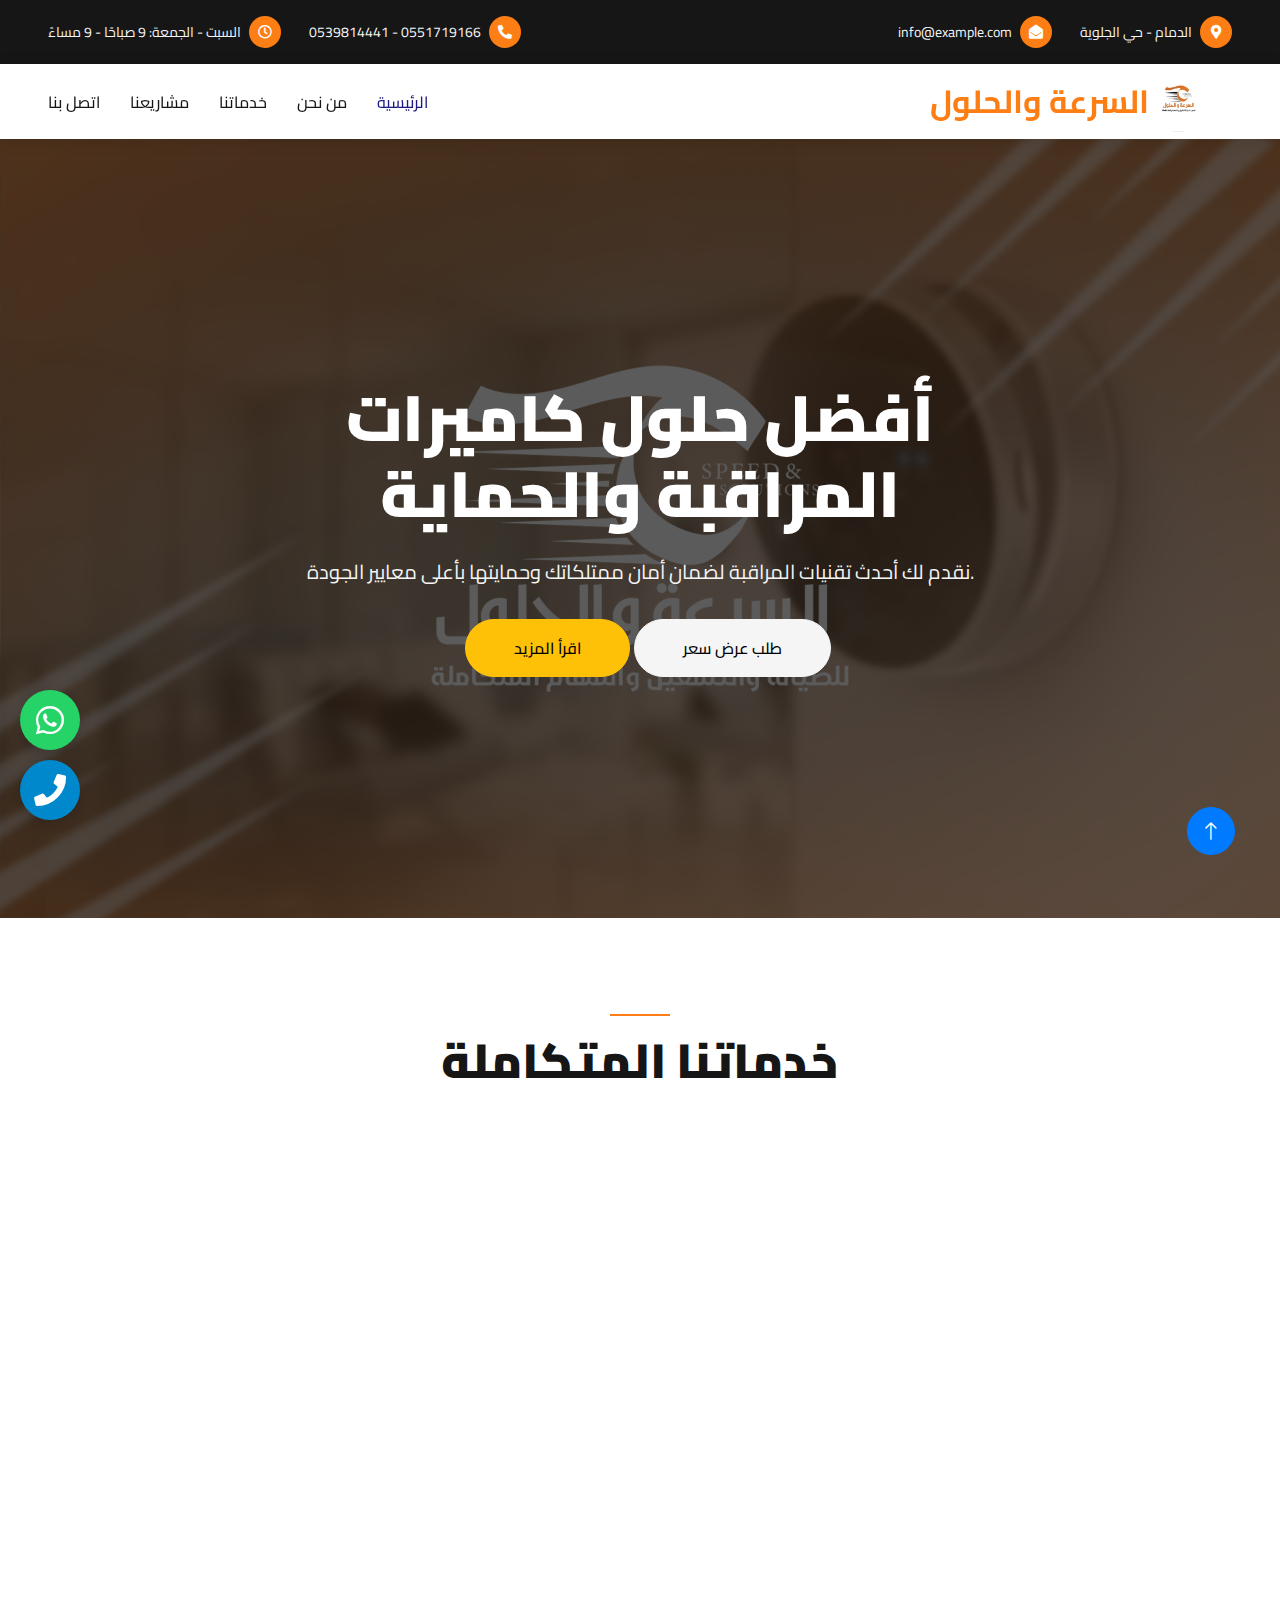
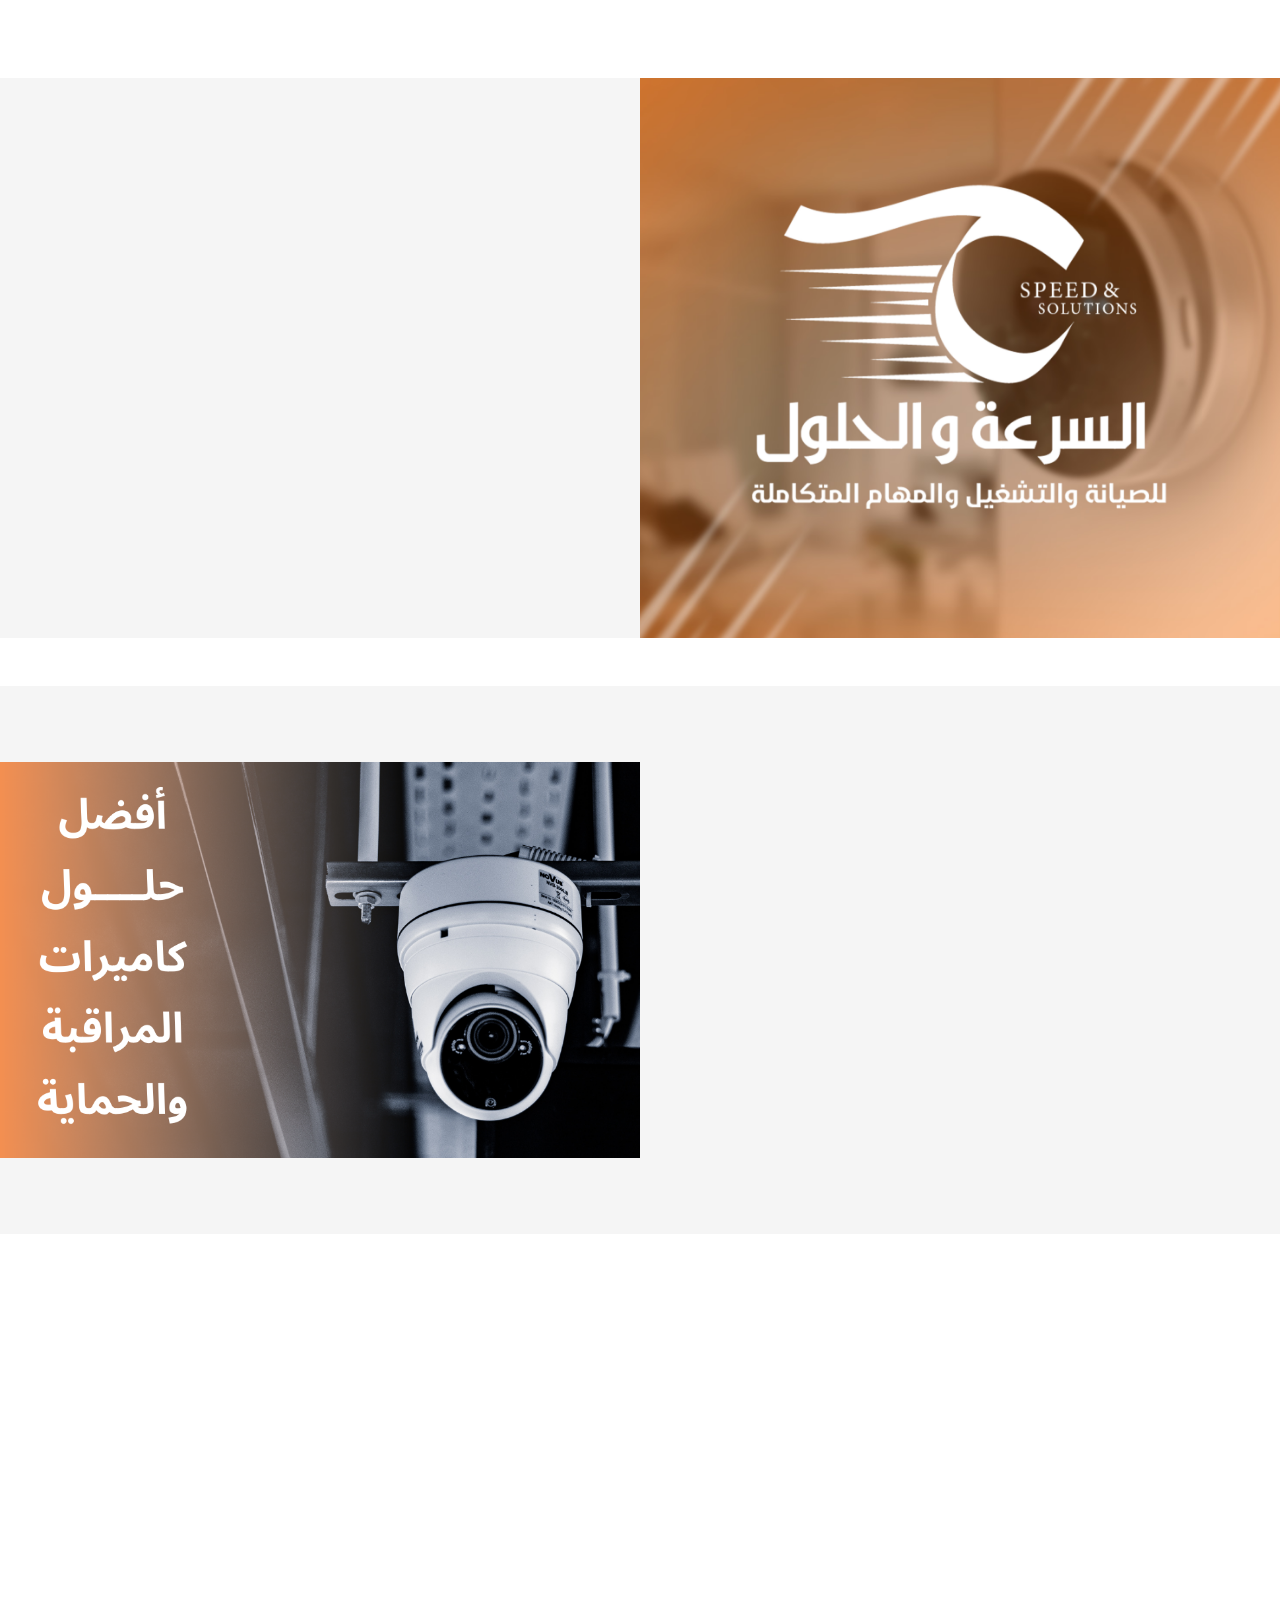
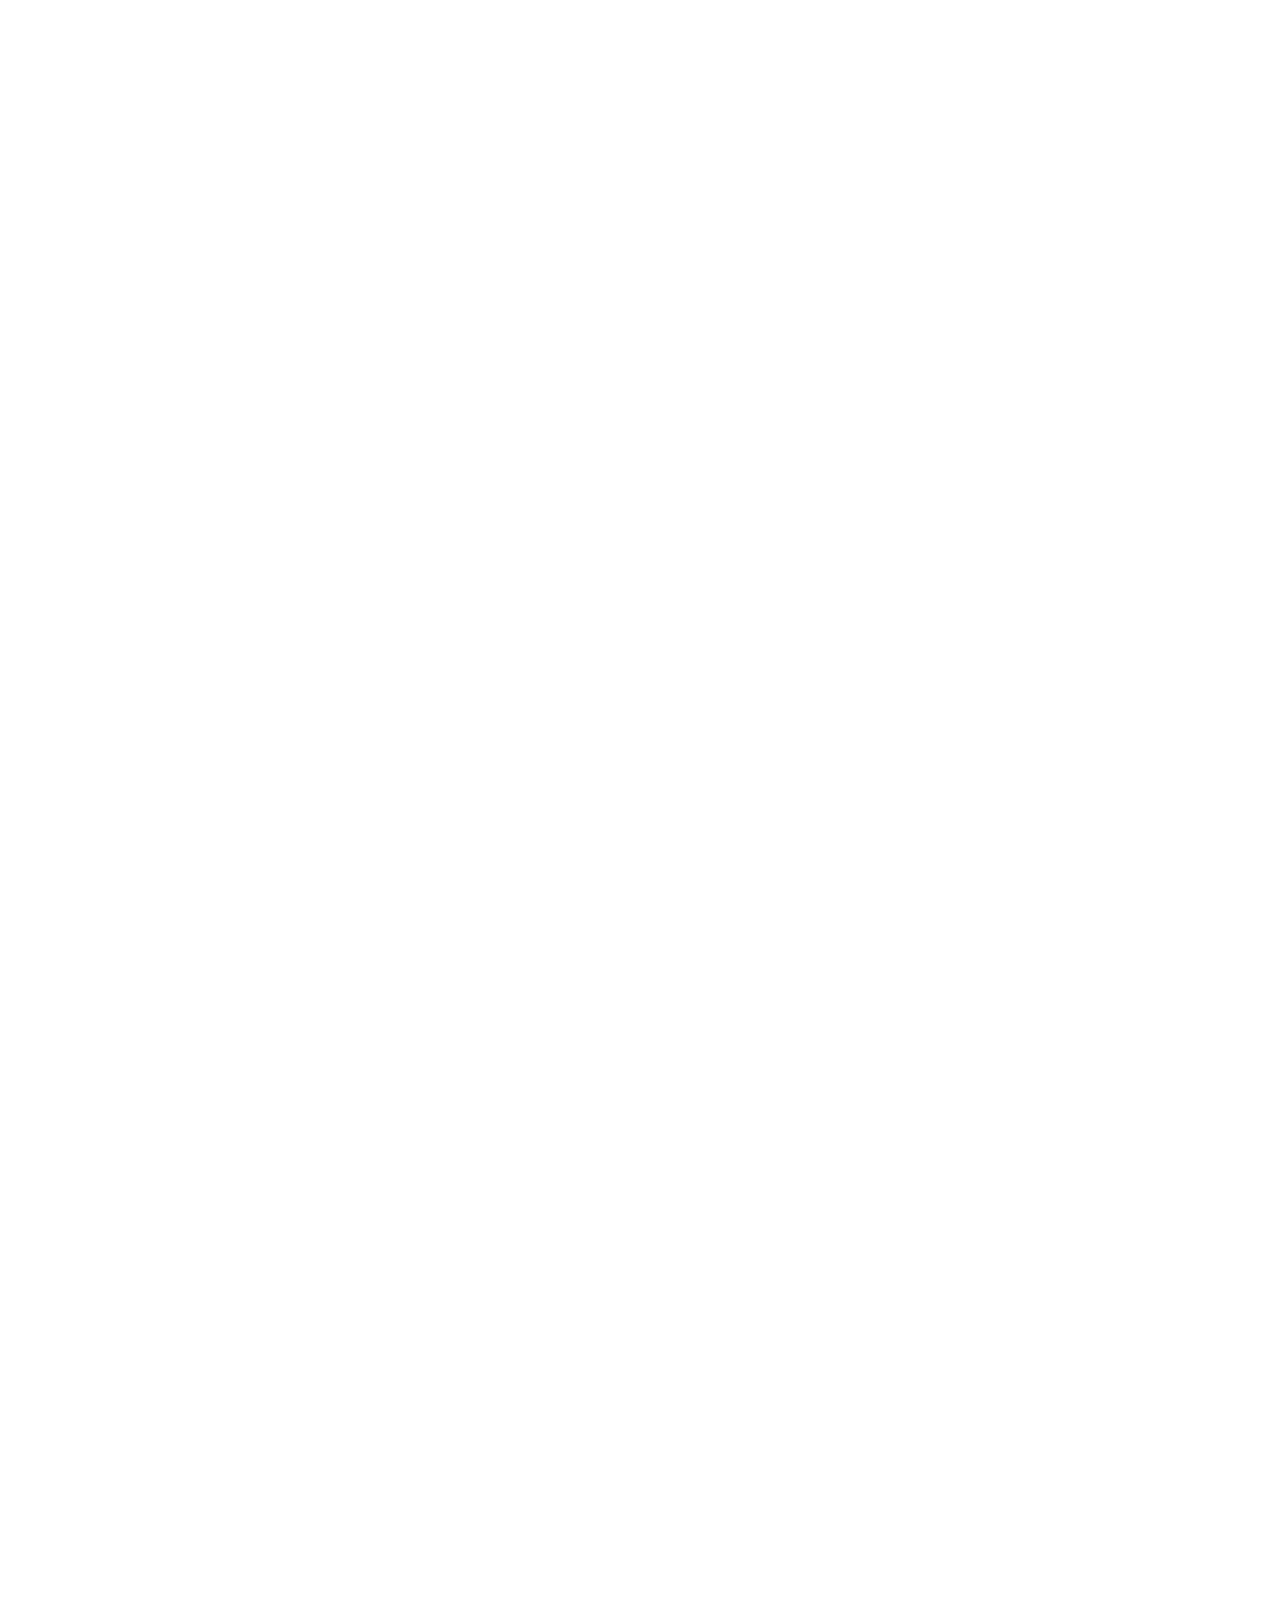
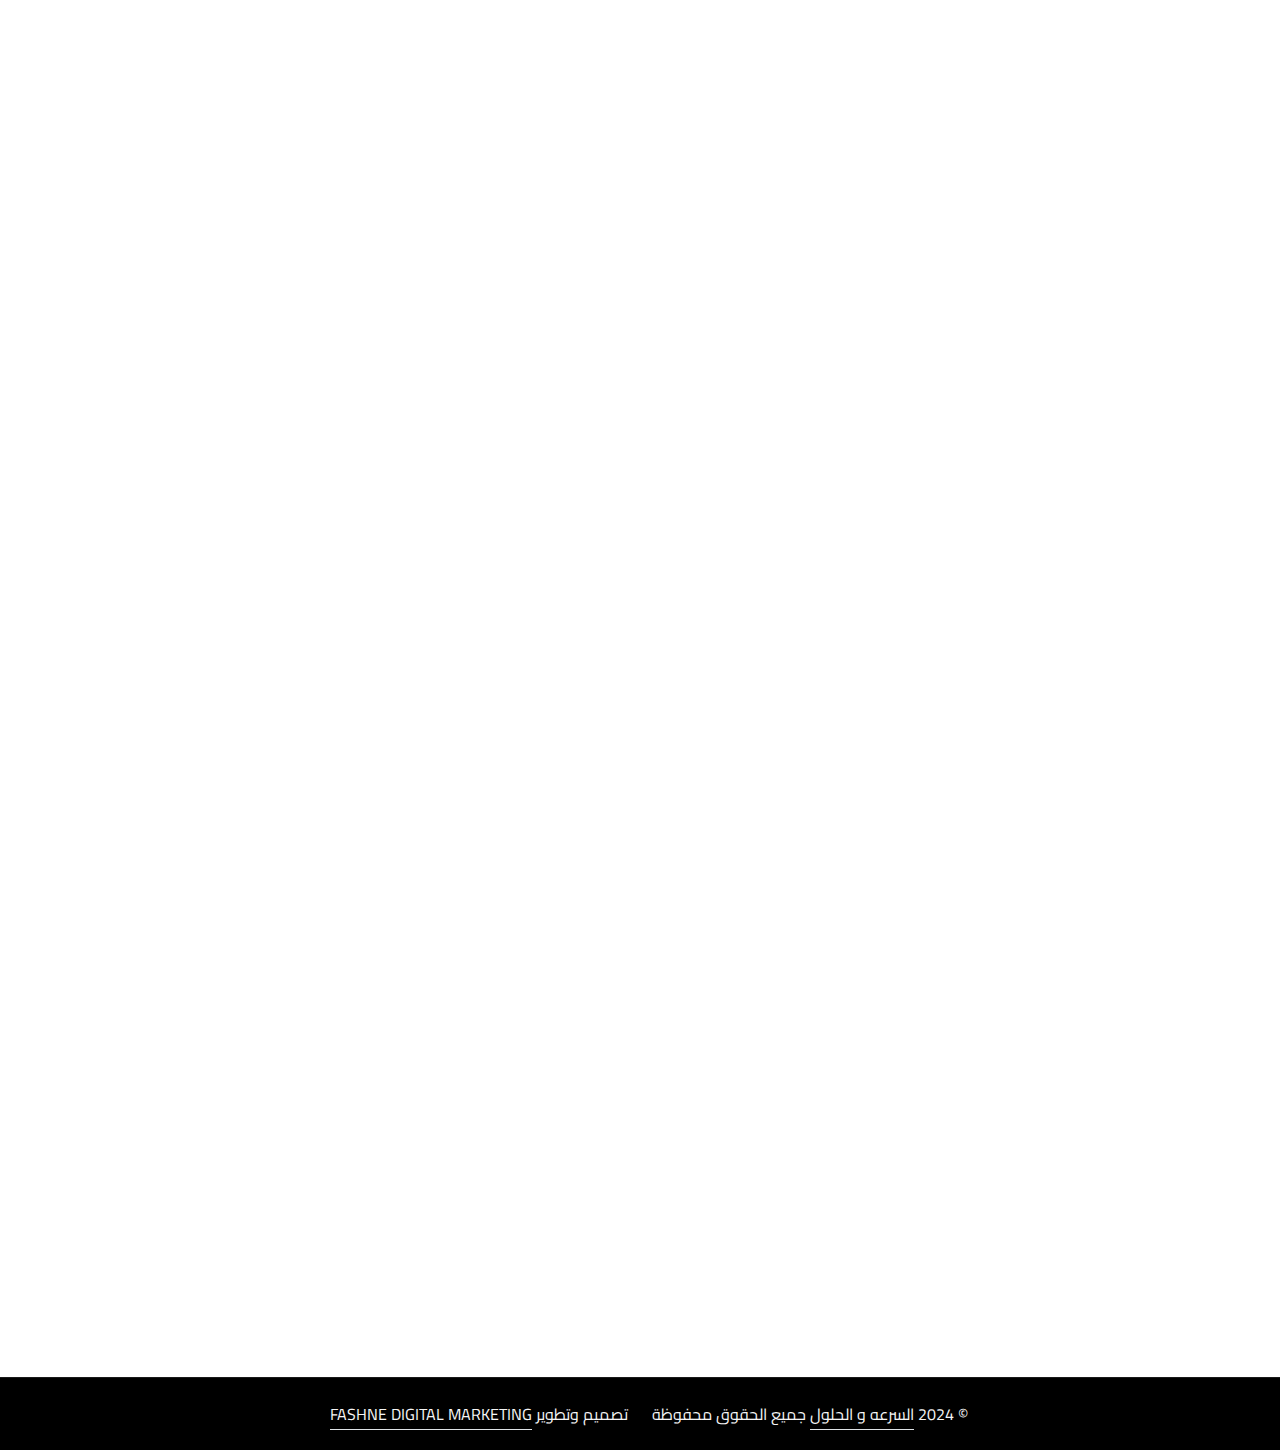
<file: index.html>
<!DOCTYPE html>
<html lang="ar">

<head>
    <meta charset="utf-8">
    <title>شركة السرعه والحلول في الدمام | كاميرات مراقبة، أنظمة حريق، منازل ذكية</title>
    <meta name="viewport" content="width=device-width, initial-scale=1.0">
    <meta name="keywords" content="شركة السرعه والحلول, كاميرات مراقبة, أنظمة حريق, منازل ذكية, أمن الشركات, أنظمة إنذار, حلول تقنية, شركة سرعه وحلول في الدمام, كاميرات مراقبة في الدمام, أنظمة حريق في الدمام, منازل ذكية في الدمام, أمن الشركات في الدمام, أنظمة إنذار في الدمام, حلول تقنية في الدمام, تركيب كاميرات مراقبة في الدمام, أنظمة أمان في الدمام, أنظمة حماية في الدمام, أنظمة إنذار الحريق في الدمام, أنظمة ذكية للمنازل في الدمام, أتمتة المنازل في الدمام, أنظمة التحكم الذكي في الدمام, حلول أمنية متقدمة في الدمام, أنظمة مراقبة بالفيديو في الدمام, أنظمة إطفاء الحريق في الدمام, أنظمة إنذار مبكر في الدمام, حلول تكنولوجية في الدمام, أنظمة أمنية للشركات في الدمام, أنظمة أمنية للمنازل في الدمام">
    <meta name="description" content="شركة السرعه والحلول تقدم حلولًا متطورة في الأمن والتكنولوجيا في الدمام، بما في ذلك تركيب كاميرات المراقبة، أنظمة الحريق، والمنازل الذكية. نحن نضمن حماية متكاملة للشركات والمنازل في الدمام مع أنظمة أمنية متقدمة وأنظمة إنذار مبكر. اكتشف خدماتنا الآن واحصل على أفضل الحلول الأمنية والتقنية التي توفر الأمان والراحة لك ولعائلتك في الدمام.">
    <meta name="author" content="Speed Solutions">
    <meta name="robots" content="index, follow">
    <meta name="google-site-verification" content="psiZfZdjthuNtMK0yI7gJ7naa8wvn-_Rq7IFXqyfwo4" />

    <!-- Canonical URL -->
    <link rel="canonical" href="https://speed-solutions.net/" />

    <!-- Open Graph Meta Tags -->
    <meta property="og:title" content="شركة السرعه والحلول في الدمام | كاميرات مراقبة، أنظمة حريق، منازل ذكية">
    <meta property="og:description" content="شركة السرعه والحلول تقدم حلولًا متطورة في الأمن والتكنولوجيا في الدمام، بما في ذلك تركيب كاميرات المراقبة، أنظمة الحريق، والمنازل الذكية. اكتشف خدماتنا الآن واحصل على أفضل الحلول الأمنية والتقنية في الدمام.">
    <meta property="og:image" content="https://speed-solutions.net/img/logo.webp">
    <meta property="og:url" content="https://speed-solutions.net/">
    <meta property="og:type" content="website">

    <!-- Twitter Meta Tags -->
    <meta name="twitter:card" content="summary_large_image">
    <meta name="twitter:title" content="شركة السرعه والحلول في الدمام | كاميرات مراقبة، أنظمة حريق، منازل ذكية">
    <meta name="twitter:description" content="شركة السرعه والحلول تقدم حلولًا متطورة في الأمن والتكنولوجيا في الدمام، بما في ذلك تركيب كاميرات المراقبة، أنظمة الحريق، والمنازل الذكية. اكتشف خدماتنا الآن واحصل على أفضل الحلول الأمنية والتقنية في الدمام.">
    <meta name="twitter:image" content="https://speed-solutions.net/img/logo.webp">

    <!-- Geo Meta Tags -->
    <meta name="geo.region" content="SA-04"> <!-- المنطقة الشرقية (الدمام) -->
    <meta name="geo.placename" content="الدمام">
    <meta name="geo.position" content="26.4207;50.0888"> <!-- إحداثيات الدمام -->
    <meta name="ICBM" content="26.4207, 50.0888"> <!-- إحداثيات الدمام -->

    <!-- Favicon -->
    <link href="img/favicon.ico" rel="icon">

    <!-- Preload Fonts -->
    <link rel="preload" href="https://fonts.googleapis.com/css2?family=Bokor&family=Cairo:wght@200..1000&family=Parkinsans:wght@300..800&family=Reem+Kufi:wght@400..700&family=Rubik:ital,wght@0,300..900;1,300..900&family=Tajawal:wght@200;300;400;500;700;800;900&display=swap" as="style" onload="this.onload=null;this.rel='stylesheet'">
    <noscript><link rel="stylesheet" href="https://fonts.googleapis.com/css2?family=Bokor&family=Cairo:wght@200..1000&family=Parkinsans:wght@300..800&family=Reem+Kufi:wght@400..700&family=Rubik:ital,wght@0,300..900;1,300..900&family=Tajawal:wght@200;300;400;500;700;800;900&display=swap"></noscript>

    <!-- Google Web Fonts -->
    <link rel="preconnect" href="https://fonts.googleapis.com">
    <link rel="preconnect" href="https://fonts.gstatic.com" crossorigin>
    <link href="https://fonts.googleapis.com/css2?family=Bokor&family=Cairo:wght@200..1000&family=Parkinsans:wght@300..800&family=Reem+Kufi:wght@400..700&family=Rubik:ital,wght@0,300..900;1,300..900&family=Tajawal:wght@200;300;400;500;700;800;900&display=swap" rel="stylesheet">

    <!-- Icon Font Stylesheet -->
    <link href="https://cdnjs.cloudflare.com/ajax/libs/font-awesome/5.10.0/css/all.min.css" rel="stylesheet">
    <link href="https://cdn.jsdelivr.net/npm/bootstrap-icons@1.4.1/font/bootstrap-icons.css" rel="stylesheet">

    <!-- Libraries Stylesheet -->
    <link href="lib/animate/animate.min.css" rel="stylesheet">
    <link href="lib/owlcarousel/assets/owl.carousel.min.css" rel="stylesheet">
    <link href="lib/lightbox/css/lightbox.min.css" rel="stylesheet">

    <!-- Customized Bootstrap Stylesheet -->
    <link href="css/bootstrap.min.css" rel="stylesheet">

    <!-- Template Stylesheet -->
    <link href="css/style.css" rel="stylesheet">
    <!-- Google tag (gtag.js) -->
<script async src="https://www.googletagmanager.com/gtag/js?id=G-8QG57RMHJC"></script>
<script>
  window.dataLayer = window.dataLayer || [];
  function gtag(){dataLayer.push(arguments);}
  gtag('js', new Date());

  gtag('config', 'G-8QG57RMHJC');
</script>
</head>


<body dir="rtl" >
    <!-- Spinner Start -->
    <div id="spinner" class="show bg-white position-fixed translate-middle w-100 vh-100 top-50 start-50 d-flex align-items-center justify-content-center">
        <div class="spinner-border text-primary" style="width: 3rem; height: 3rem;" role="status">
            <span class="sr-only">Loading...</span>
        </div>
    </div>
    <!-- Spinner End -->


<div class="container-fluid bg-dark px-5 text-light" dir="rtl">
    <div class="row gx-4 d-none d-lg-flex">
        <div class="col-lg-6 text-end">
            <div class="h-100 d-inline-flex align-items-center py-3 ms-4">
                <div class="btn-sm-square rounded-circle bg-primary ms-2">
                    <small class="fa fa-map-marker-alt text-white"></small>
                </div>
                <small>الدمام - حي الجلوية</small>
            </div>
            <div class="h-100 d-inline-flex align-items-center py-3">
                <div class="btn-sm-square rounded-circle bg-primary ms-2">
                    <small class="fa fa-envelope-open text-white"></small>
                </div>
                <small>info@example.com</small>
            </div>
        </div>
        <div class="col-lg-6 text-start">
            <div class="h-100 d-inline-flex align-items-center py-3 ms-4">
                <div class="btn-sm-square rounded-circle bg-primary ms-2">
                    <small class="fa fa-phone-alt text-white"></small>
                </div>
                <small>0551719166 - 0539814441</small>
            </div>
            <div class="h-100 d-inline-flex align-items-center py-3">
                <div class="btn-sm-square rounded-circle bg-primary ms-2">
                    <small class="far fa-clock text-white"></small>
                </div>
                <small>السبت - الجمعة: 9 صباحًا - 9 مساءً</small>
            </div>
        </div>
    </div>
</div>

<nav class="navbar navbar-expand-lg bg-white navbar-light sticky-top p-0 px-4 px-lg-5" dir="rtl">
    <a href="/" class="navbar-brand d-flex align-items-center" aria-label="الرئيسية">
        <img src="img/logo.avif"class="logo-img me-2"  alt="السرعة والحلول" style="border-radius: 50%;">
        <h2 class="m-0 text-primary">السرعة والحلول</h2>
    </a>
    <button type="button" class="navbar-toggler" data-bs-toggle="collapse" data-bs-target="#navbarCollapse" aria-controls="navbarCollapse" aria-expanded="false" aria-label="Toggle navigation">
        <span class="navbar-toggler-icon"></span>
    </button>
    <div class="collapse navbar-collapse" id="navbarCollapse">
        <div class="navbar-nav me-auto py-4 py-lg-0">
            <a href="/" class="nav-item nav-link active" aria-label="الرئيسية">الرئيسية</a>
            <a href="#about" class="nav-item nav-link" >من نحن</a>
            <a href="#services" class="nav-item nav-link">خدماتنا</a>
            <a href="#projects" class="nav-item nav-link">مشاريعنا</a>
            <a href="tel:0551719166" class="nav-item nav-link">اتصل بنا</a>
        </div>
    </div>
</nav>



<!-- Carousel Start -->
<div class="container-fluid p-0 pb-5" dir="ltr" >
    <div class="owl-carousel header-carousel position-relative">
        <div class="owl-carousel-item position-relative">
            <img class="img-fluid" src="img/carousel-4.png" alt="كاميرات المراقبة">
            <div class="carousel-inner">
                <div class="container">
                    <div class="row justify-content-center">
                        <div class="col-12 col-lg-8 text-center">
                            <h1 class="display-3 text-white animated slideInDown mb-4">أفضل حلول كاميرات المراقبة والحماية</h1>
                            <p class="fs-5 text-light mb-4 pb-2">نقدم لك أحدث تقنيات المراقبة لضمان أمان ممتلكاتك وحمايتها بأعلى معايير الجودة.</p>
                            <a href="#services" class="btn btn-warning rounded-pill py-md-3 px-md-5 ms-3 animated slideInLeft">اقرأ المزيد</a>
                            <a href="tel:0551719166" class="btn btn-light rounded-pill py-md-3 px-md-5 animated slideInRight">طلب عرض سعر</a>
                        </div>
                    </div>
                </div>
            </div>
        </div>
    </div>
</div>
<!-- Carousel End -->


<div class="container-xxl py-5" id="services-showcase">
    <div class="container">
        <div class="text-center mb-5">
            <div class="bg-primary mb-3 mx-auto" style="width: 60px; height: 2px;"></div>
            <h1 class="display-5">خدماتنا المتكاملة</h1>
        </div>
        
        <div class="row g-4">
            <!-- Service Card 1 -->
            <div class="col-lg-4 col-md-6 wow fadeInUp" data-wow-delay="0.1s">
                <div class="service-showcase-card shadow rounded h-100">
                    <img src="img/Layer 1.png" class="card-img-top " style="object-fit: contain;" alt="كاميرات المراقبة">
                    <div class="card-body p-4">
                        <h4 class="mb-3">كاميرات المراقبة</h4>
                        <p>أنظمة مراقبة متطورة للمنازل والشركات مع تقنيات عالية الدقة</p>
                        <div class="d-flex gap-2 mt-3">
                            <a href="tel:0551719166" class="btn btn-primary rounded-pill px-4">
                                <i class="fas fa-phone me-2 px-2"></i>اتصل الآن
                            </a>
                            <a href="https://api.whatsapp.com/send/?phone=966539814441&text&type=phone_number&app_absent=0" class="btn btn-success rounded-pill px-4">
                                <i class="fab fa-whatsapp me-2 px-2"></i>واتساب
                            </a>
                        </div>
                    </div>
                </div>
            </div>

            <!-- Service Card 2 -->
            <div class="col-lg-4 col-md-6 wow fadeInUp" data-wow-delay="0.3s">
                <div class="service-showcase-card shadow rounded h-100">
                    <img src="img/6.png" style="object-fit: contain;" class="card-img-top" alt="أنظمة الحريق">
                    <div class="card-body p-4">
                        <h4 class="mb-3">أنظمة الحريق</h4>
                        <p>أنظمة كشف وإنذار الحريق المتطورة لحماية المنشآت</p>
                        <div class="d-flex gap-2 mt-3">
                            <a href="tel:0551719166" class="btn btn-primary rounded-pill px-4">
                                <i class="fas fa-phone me-2 px-2"></i>اتصل الآن
                            </a>
                            <a href="https://api.whatsapp.com/send/?phone=966539814441&text&type=phone_number&app_absent=0" class="btn btn-success rounded-pill px-4">
                                <i class="fab fa-whatsapp me-2 px-2"></i>واتساب
                            </a>
                        </div>
                    </div>
                </div>
            </div>

            <!-- Service Card 3 -->
            <div class="col-lg-4 col-md-6 wow fadeInUp" data-wow-delay="0.5s">
                <div class="service-showcase-card shadow rounded h-100">
                    <img src="img/5.png" style="object-fit: contain;" class="card-img-top" alt="المنزل الذكي">
                    <div class="card-body p-4">
                        <h4 class="mb-3">المنزل الذكي</h4>
                        <p>حلول المنازل الذكية المتكاملة للتحكم والأمان</p>
                        <div class="d-flex gap-2 mt-3">
                            <a href="tel:0551719166" class="btn btn-primary rounded-pill px-4">
                                <i class="fas fa-phone me-2 px-2"></i>اتصل الآن
                            </a>
                            <a href="https://api.whatsapp.com/send/?phone=966539814441&text&type=phone_number&app_absent=0" class="btn btn-success rounded-pill px-4">
                                <i class="fab fa-whatsapp me-2 px-2"></i>واتساب
                            </a>
                        </div>
                    </div>
                </div>
            </div>
        </div>
    </div>
</div>
<!-- About Start -->
<div class="container-fluid bg-light overflow-hidden my-5 px-lg-0" style="margin-top: 100px;" dir="rtl" id="about">
    <div class="container about px-lg-0">
        <div class="row g-0 mx-lg-0">
            <div class="col-lg-6 ps-lg-0" style="min-height: 400px;">
                <div class="position-relative h-100">
                    <img class="position-absolute img-fluid w-100 h-100" src="img/bg1.avif" style="object-fit: cover;" alt="About Us Image">
                </div>
            </div>
            <div class="col-lg-6 about-text py-5 wow fadeIn" data-wow-delay="0.5s">
                <div class="p-lg-5 pe-lg-0">
                    <div class="bg-primary mb-3" style="width: 60px; height: 2px;"></div>
                    <h1 class="display-5 mb-4">من نحن</h1>
                    <p class="mb-4 pb-2 text-light">
                        نقدم أفضل حلول الأمان والتحكم لأصحاب المنازل والشركات، مع تقنيات حديثة وخدمة متميزة تلبي احتياجاتك.
                    </p>
                    <div class="row g-4 mb-4 pb-3">
                        <div class="col-sm-6 col-lg-3 wow fadeIn" data-wow-delay="0.1s">
                            <div class="d-flex align-items-center counter-item">
                                <div class="btn-square  rounded-circle px-2" style="width: 64px; height: 64px;">
                                    <img class="img-fluid" src="img/icon/icon-1.png" alt="Happy Clients Icon">
                                </div>
                                <div class="ms-4">
                                    <h2 class="mb-1 text-dark counter" data-val="1500">0</h2>
                                    <p class="fw-medium text-primary mb-0">عملاء سعداء</p>
                                </div>
                            </div>
                        </div>
                        <div class="col-sm-6 col-lg-3 wow fadeIn" data-wow-delay="0.3s">
                            <div class="d-flex align-items-center counter-item">
                                <div class="btn-square px-2 rounded-circle" style="width: 64px; height: 64px;">
                                    <img class="img-fluid" src="img/icon/icon-5.png" alt="Projects Done Icon">
                                </div>
                                <div class="ms-4">
                                    <h2 class="mb-1 text-dark counter" data-val="2000">0</h2>
                                    <p class="fw-medium text-primary mb-0">مشروع مكتمل</p>
                                </div>
                            </div>
                        </div>
                        <div class="col-sm-6 col-lg-3 wow fadeIn" data-wow-delay="0.5s">
                            <div class="d-flex align-items-center counter-item">
                                <div class="btn-square rounded-circle px-2" style="width: 64px; height: 64px;">
                                    <img class="img-fluid" src="img/icon/icon-3.png" alt="Years Experience Icon">
                                </div>
                                <div class="ms-4">
                                    <h2 class="mb-1 text-dark counter" data-val="10">0</h2>
                                    <p class="fw-medium text-primary mb-0">سنوات خبرة</p>
                                </div>
                            </div>
                        </div>
                        <div class="col-sm-6 col-lg-3 wow fadeIn" data-wow-delay="0.7s">
                            <div class="d-flex align-items-center counter-item">
                                <div class="btn-square px-2 rounded-circle" style="width: 64px; height: 64px;">
                                    <img class="img-fluid" src="img/icon/icon-4.png" alt="Team Members Icon">
                                </div>
                                <div class="ms-4">
                                    <h2 class="mb-1 text-dark counter" data-val="50">0</h2>
                                    <p class="fw-medium text-primary mb-0">فريق العمل</p>
                                </div>
                            </div>
                        </div>
                    </div>
                    
                    <script>
                    let valueDisplays = document.querySelectorAll(".counter");
                    let interval = 4000;
                    
                    valueDisplays.forEach((valueDisplay) => {
                        let startValue = 0;
                        let endValue = parseInt(valueDisplay.getAttribute("data-val"));
                        let duration = Math.floor(interval / endValue);
                        let counter = setInterval(function () {
                            startValue += 1;
                            valueDisplay.textContent = startValue;
                            if (startValue == endValue) {
                                clearInterval(counter);
                                valueDisplay.textContent = endValue + "+";
                            }
                        }, duration);
                    });
                    </script>
                    
           
                    <a href="#services" class="btn btn-primary rounded-pill py-3 px-5">اكتشف المزيد</a>
                </div>
            </div>
        </div>
    </div>
</div>
<!-- About End -->




<!-- Feature Start -->
<div class="container-fluid bg-light overflow-hidden my-5 px-lg-0"  dir="rtl" id="feature">
    <div class="container feature px-lg-0">
        <div class="row g-0 mx-lg-0">
            <div class="col-lg-6 feature-text py-5 wow fadeIn" data-wow-delay="0.5s">
                <div class="p-lg-5 ps-lg-0">
                    <div class="bg-primary mb-3" style="width: 60px; height: 2px;"></div>
                    <h1 class="display-5 mb-5">لماذا تختارنا؟</h1>
                    <p class="mb-4 pb-2 text-light">
                        نقدم حلولاً متكاملة لأنظمة السلامة والأمان بأعلى معايير الجودة والاعتمادية، لضمان حماية أعمالك وممتلكاتك.
                    </p>
                    <div class="row g-4">
                        <div class="col-6">
                            <div class="d-flex align-items-center">
                                <div class="btn-square bg-white rounded-circle" style="width: 64px; height: 64px;">
                                    <img class="img-fluid" src="img/icon/icon-7.png" alt="أنظمة الأمان الموثوقة">
                                </div>
                                <div class="ms-4">
                                    <p class="text-primary mb-2">موثوقية</p>
                                    <h5 class="mb-0">أنظمة أمان</h5>
                                </div>
                            </div>
                        </div>
                        <div class="col-6">
                            <div class="d-flex align-items-center">
                                <div class="btn-square bg-white rounded-circle" style="width: 64px; height: 64px;">
                                    <img class="img-fluid" src="img/icon/icon-10.png" alt="خدمات عالية الجودة">
                                </div>
                                <div class="ms-4">
                                    <p class="text-primary mb-2">جودة</p>
                                    <h5 class="mb-0">خدمات متميزة</h5>
                                </div>
                            </div>
                        </div>
                        <div class="col-6">
                            <div class="d-flex align-items-center">
                                <div class="btn-square bg-white rounded-circle" style="width: 64px; height: 64px;">
                                    <img class="img-fluid" src="img/icon/icon-3.png" alt="أنظمة ذكية">
                                </div>
                                <div class="ms-4">
                                    <p class="text-primary mb-2">ذكاء</p>
                                    <h5 class="mb-0">أنظمة متقدمة</h5>
                                </div>
                            </div>
                        </div>
                        <div class="col-6">
                            <div class="d-flex align-items-center">
                                <div class="btn-square bg-white rounded-circle" style="width: 64px; height: 64px;">
                                    <img class="img-fluid" src="img/icon/icon-2.png" alt="دعم فني متواصل">
                                </div>
                                <div class="ms-4">
                                    <p class="text-primary mb-2">متوفر 24/7</p>
                                    <h5 class="mb-0">دعم فني</h5>
                                </div>
                            </div>
                        </div>
                    </div>
                </div>
            </div>
            <div class="col-lg-6 pe-lg-0" style="min-height: 400px;">
                <div class="position-relative h-100">
                    <img class="position-absolute img-fluid w-100 h-100" src="img/bg2.png" style="object-fit: contain;" alt="حلول السلامة والأمان">
                </div>
            </div>
        </div>
    </div>
</div>
<!-- Feature End -->

<!-- Projects Start -->
<div class="container-xxl py-5" id="projects">
    <div class="container">
        <div class="text-center wow fadeInUp" data-wow-delay="0.1s">
            <div class="bg-primary mb-3 mx-auto" style="width: 60px; height: 2px;"></div>
            <h2 class="display-5 mb-5">خدماتنا </h2>
        </div>
        <div class="row mt-n2 wow fadeInUp" data-wow-delay="0.3s">
            <div class="col-12 text-center">
                <ul class="list-inline mb-5" id="portfolio-flters">
                    <li class="mx-2 active" data-filter="*">الكل</li>
                    <li class="mx-2" data-filter=".first">خدمات مكتملة</li>
                    <li class="mx-2" data-filter=".second">خدمات متنوعه</li>
                </ul>
            </div>
        </div>
        <div class="row g-4 portfolio-container">
            <div class="col-lg-4 col-md-6 portfolio-item first wow fadeInUp" data-wow-delay="0.1s">
                <div class="portfolio-inner">
                    <img class="img-fluid w-100" src="img/Artboard 10.avif" alt="مشروع أنظمة مراقبة">
                    <div class="text-center p-4">
                        <p class="text-primary mb-2">مراقبة الأعمال</p>
                        <h5 class="lh-base mb-0">كاميرات المراقبة داخلي وخارجية وايفاي</h5>
                    </div>
                </div>
            </div>
            <div class="col-lg-4 col-md-6 portfolio-item second wow fadeInUp" data-wow-delay="0.3s">
                <div class="portfolio-inner">
                    <img class="img-fluid w-100" src="img/Artboard 9.avif" alt="مشروع كشف الحرائق">
                    <div class="text-center p-4">
                        <p class="text-primary mb-2">كشف الحرائق</p>
                        <h5 class="lh-base mb-0">أنظمة استشعار متطورة للكشف المبكر عن الحرائق</h5>
                    </div>
                </div>
            </div>
            <div class="col-lg-4 col-md-6 portfolio-item first wow fadeInUp" data-wow-delay="0.5s">
                <div class="portfolio-inner">
                    <img class="img-fluid w-100" src="img/Artboard 13.avif" alt="مشروع التحكم بالدخول">
                    <div class="text-center p-4">
                        <p class="text-primary mb-2">التحكم بالدخول</p>
                        <h5 class="lh-base mb-0">اجهزة الحضور والانصراف للشركات
                        </h5>
                    </div>
                </div>
            </div>
            <div class="col-lg-4 col-md-6 portfolio-item first wow fadeInUp" data-wow-delay="0.5s">
                <div class="portfolio-inner">
                    <img class="img-fluid w-100" src="img/Artboard 3.avif" alt="مشروع التحكم بالدخول">
                    <div class="text-center p-4">
                        <p class="text-primary mb-2">انظمة انذار عاليه الجوده</p>
                        <h5 class="lh-base mb-0">اجهزة انذار ضد  السرقة

                        </h5>
                    </div>
                </div>
            </div>
            <div class="col-lg-4 col-md-6 portfolio-item first wow fadeInUp" data-wow-delay="0.3s">
                <div class="portfolio-inner h-100">
                    <img class="img-fluid w-100" src="img/Artboard 2.avif" alt="انتركم">
                    <div class="text-center p-4">
                        <p class="text-primary mb-2">أنظمة الاتصال</p>
                        <h5 class="lh-base mb-0">الانتركم والجرس المنزلي</h5>
                    </div>
                </div>
            </div>
            <div class="col-lg-4 col-md-6 portfolio-item first wow fadeInUp" data-wow-delay="0.5s">
                <div class="portfolio-inner h-100">
                    <img class="img-fluid w-100" src="img/Artboard 11.avif" alt="ساوند سيستم">
                    <div class="text-center p-4">
                        <p class="text-primary mb-2">أنظمة الصوت</p>
                        <h5 class="lh-base mb-0">ساوند سيستم متكامل</h5>
                    </div>
                </div>
            </div>
            <div class="col-lg-4 col-md-6 portfolio-item second wow fadeInUp" data-wow-delay="0.1s">
                <div class="portfolio-inner h-100">
                    <img class="img-fluid w-100" src="img/Artboard 6.avif" alt="سمارت هوم">
                    <div class="text-center p-4">
                        <p class="text-primary mb-2">المنزل الذكي</p>
                        <h5 class="lh-base mb-0">سمارت هوم كامل</h5>
                    </div>
                </div>
            </div>
            <div class="col-lg-4 col-md-6 portfolio-item first wow fadeInUp" data-wow-delay="0.3s">
                <div class="portfolio-inner h-100">
                    <img class="img-fluid w-100" src="img/Artboard 12.avif" alt="أنظمة الحرائق">
                    <div class="text-center p-4">
                        <p class="text-primary mb-2">الانتظام</p>
                        <h5 class="lh-base mb-0">أنظمة  حضور و انصراف </h5>
                    </div>
                </div>
            </div>
        </div>
    </div>
    
</div>
<!-- Projects End -->





<!-- facts Start -->
<div class="container-xxl py-5">
    <div class="container text-center">

        <div class="row g-4">
            <!-- Existing Facts with Enhanced Design -->
            <div class="col-md-6 col-lg-3 wow fadeIn" data-wow-delay="0.1s">
                <div class="fact-item bg-dark p-4 p-xl-5 h-100 rounded-3">
                    <div class="d-flex align-items-center justify-content-between mb-4">
                        <div class="btn-square rounded-circle" style="width: 64px; height: 64px; background: white;">
                            <img class="img-fluid" src="img/icon/icon-3.png" alt="Home Security Icon">
                        </div>
                        <h1 class="display-1 text-primary mb-0">01</h1>
                    </div>
                    <h5 class="text-white">أنظمة أمان المنازل</h5>
                    <hr class="w-25 bg-primary">
                    <span class="text-light">نوفر لك أفضل حلول أمان المنازل مع تقنيات حديثة لضمان حمايتك</span>
                </div>
            </div>

            <!-- New Facts -->
            <div class="col-md-6 col-lg-3 wow fadeIn" data-wow-delay="0.3s">
                <div class="fact-item bg-dark p-4 p-xl-5 h-100 rounded-3">
                    <div class="d-flex align-items-center justify-content-between mb-4">
                        <div class="btn-square rounded-circle" style="width: 64px; height: 64px; background: white;">
                            <img class="img-fluid" src="img/icon/icon-5.png" alt="Smart Home Icon">
                        </div>
                        <h1 class="display-1 text-primary mb-0">04</h1>
                    </div>
                    <h5 class="text-white">المنزل الذكي</h5>
                    <hr class="w-25 bg-primary">
                    <span class="text-light">حلول ذكية متكاملة لتحويل منزلك إلى منزل عصري</span>
                </div>
            </div>

            <div class="col-md-6 col-lg-3 wow fadeIn" data-wow-delay="0.5s">
                <div class="fact-item bg-dark p-4 p-xl-5 h-100 rounded-3">
                    <div class="d-flex align-items-center justify-content-between mb-4">
                        <div class="btn-square rounded-circle" style="width: 64px; height: 64px; background: white;">
                            <img class="img-fluid" src="img/icon/icon-6.png" alt="Fire System Icon">
                        </div>
                        <h1 class="display-1 text-primary mb-0">05</h1>
                    </div>
                    <h5 class="text-white">أنظمة الحريق</h5>
                    <hr class="w-25 bg-primary">
                    <span class="text-light">أنظمة متطورة للكشف المبكر عن الحرائق وإخمادها</span>
                </div>
            </div>

            <div class="col-md-6 col-lg-3 wow fadeIn" data-wow-delay="0.7s">
                <div class="fact-item bg-dark p-4 p-xl-5 h-100 rounded-3">
                    <div class="d-flex align-items-center justify-content-between mb-4">
                        <div class="btn-square rounded-circle" style="width: 64px; height: 64px; background: white;">
                            <img class="img-fluid" src="img/icon/icon-7.png" alt="Maintenance Icon">
                        </div>
                        <h1 class="display-1 text-primary mb-0">06</h1>
                    </div>
                    <h5 class="text-white">الصيانة الدورية</h5>
                    <hr class="w-25 bg-primary">
                    <span class="text-light">خدمات صيانة دورية لضمان كفاءة جميع الأنظمة</span>
                </div>
            </div>
        </div>
    </div>
</div>

<div class="container-xxl py-5" dir="rtl" id="services">
    <div class="container">
        <div class="text-center wow fadeInUp" data-wow-delay="0.1s">
            <div class="bg-primary mb-3 mx-auto" style="width: 60px; height: 2px;"></div>
            <h1 class="display-5 mb-5">معكم دائما</h1>
        </div>
        <div class="row g-4">
            <!-- Original Services with Enhanced Design -->
            <div class="col-lg-4 col-md-6 wow fadeInUp" data-wow-delay="0.1s">
                <div class="card service-card border-0 shadow-lg p-4 position-relative overflow-hidden">
                    <div class="service-icon bg-light rounded-circle mb-4">
                        <i class="fas fa-cogs fa-3x text-primary"></i>
                    </div>
                    <h5 class="card-title">خدمة الصيانة</h5>
                    <p class="card-text">نوفر خدمات صيانة عالية الجودة للحفاظ على أجهزتك تعمل بكفاءة.</p>
                    <div class="service-overlay"></div>
                </div>
            </div>

            <!-- New Services -->
            <div class="col-lg-4 col-md-6 wow fadeInUp" data-wow-delay="0.3s">
                <div class="card service-card border-0 shadow-lg p-4 position-relative overflow-hidden">
                    <div class="service-icon bg-light rounded-circle mb-4">
                        <i class="fas fa-home fa-3x text-primary"></i>
                    </div>
                    <h5 class="card-title">تركيب المنازل الذكية</h5>
                    <p class="card-text">حلول ذكية متكاملة لتحويل منزلك إلى منزل عصري ذكي.</p>
                </div>
            </div>

            <div class="col-lg-4 col-md-6 wow fadeInUp" data-wow-delay="0.5s">
                <div class="card service-card border-0 shadow-lg p-4 position-relative overflow-hidden">
                    <div class="service-icon bg-light rounded-circle mb-4">
                        <i class="fas fa-headset fa-3x text-primary"></i>
                    </div>
                    <h5 class="card-title">الدعم الفني</h5>
                    <p class="card-text">دعم فني متواصل على مدار الساعة لحل جميع المشكلات التقنية.</p>
                </div>
            </div>

            <div class="col-lg-4 col-md-6 wow fadeInUp" data-wow-delay="0.1s">
                <div class="card service-card border-0 shadow-lg p-4 position-relative overflow-hidden">
                    <div class="service-icon bg-light rounded-circle mb-4">
                        <i class="fas fa-ambulance fa-3x text-primary"></i>
                    </div>
                    <h5 class="card-title">خدمة الطوارئ</h5>
                    <p class="card-text">استجابة سريعة للحالات الطارئة على مدار 24 ساعة.</p>
                </div>
            </div>

            <div class="col-lg-4 col-md-6 wow fadeInUp" data-wow-delay="0.3s">
                <div class="card service-card border-0 shadow-lg p-4 position-relative overflow-hidden">
                    <div class="service-icon bg-light rounded-circle mb-4">
                        <i class="fas fa-users-cog fa-3x text-primary"></i>
                    </div>
                    <h5 class="card-title">استشارات مهنية</h5>
                    <p class="card-text">خبراء متخصصون لتقديم أفضل الحلول المناسبة لاحتياجاتك.</p>
                </div>
            </div>

            <div class="col-lg-4 col-md-6 wow fadeInUp" data-wow-delay="0.5s">
                <div class="card service-card border-0 shadow-lg p-4 position-relative overflow-hidden">
                    <div class="service-icon bg-light rounded-circle mb-4">
                        <i class="fas fa-check-circle fa-3x text-primary"></i>
                    </div>
                    <h5 class="card-title">فحص الجودة</h5>
                    <p class="card-text">اختبارات دقيقة لضمان أعلى مستويات الجودة والأداء.</p>
                </div>
            </div>
        </div>
    </div>
</div>

<div class="container-fluid bg-dark text-secondary footer mt-5 pt-5 wow fadeIn" data-wow-delay="0.1s" dir="rtl">
    <div class="container py-5">
        <div class="row g-5">
            <!-- Contact Info Column -->
            <div class="col-lg-3 col-md-6">
                <h5 class="text-light mb-4">تواصل معنا</h5>
                <p class="mb-3 d-flex align-items-center">
                    <i class="fa fa-map-marker-alt text-primary me-3"></i>
                    المملكة العربية السعودية،
                    الدمام - حي الجلوية
                     
                </p>
                <p class="mb-3 d-flex align-items-center">
                    <i class="fa fa-phone-alt text-primary me-3"></i>
                    0551719166 - 0539814441
                </p>
                <p class="mb-3 d-flex align-items-center">
                    <i class="fa fa-envelope text-primary me-3"></i>
                    info@company.com
                </p>
                <div class="d-flex pt-3">
                    <a class="btn btn-primary btn-social me-2" href="">
                        <i class="fab fa-twitter"></i>
                    </a>
                    <a class="btn btn-primary btn-social me-2" href="https://www.facebook.com/spead.solutions/">
                        <i class="fab fa-facebook-f"></i>
                    </a>
                    <a class="btn btn-primary btn-social me-2" href="https://www.tiktok.com/@speed_solutions01?fbclid=IwY2xjawHonAZleHRuA2FlbQIxMAABHaptxyIiKx4d0q8JKOkKrGAP4LfR3RLdd9XAkDoovcX4XVzcgeavA59z7g_aem_CuiHw3hrSi4G5jT9-sg9MA">
                        <svg xmlns="http://www.w3.org/2000/svg" viewBox="0 0 448 512"><!--!Font Awesome Free 6.7.2 by @fontawesome - https://fontawesome.com License - https://fontawesome.com/license/free Copyright 2025 Fonticons, Inc.--><path d="M448 209.9a210.1 210.1 0 0 1 -122.8-39.3V349.4A162.6 162.6 0 1 1 185 188.3V278.2a74.6 74.6 0 1 0 52.2 71.2V0l88 0a121.2 121.2 0 0 0 1.9 22.2h0A122.2 122.2 0 0 0 381 102.4a121.4 121.4 0 0 0 67 20.1z"/></svg>                                       </a>
                    <a class="btn btn-primary btn-social me-2" href="https://www.instagram.com/speed.solutions01?fbclid=IwY2xjawHom-JleHRuA2FlbQIxMAABHSLrr6tL1oZuDRGcjlj-wPMhn2PdiCKBtYkLrq_PUeE_IklRjdEfinRODg_aem_INP3oZTJHM8r5DdrScSx1A">
                        <i class="fab fa-instagram"></i>
                    </a>
                </div>
            </div>

            <!-- Services Column -->
            <div class="col-lg-3 col-md-6">
                <h5 class="text-light mb-4">خدماتنا</h5>
                <div class="d-flex flex-column">
                    <a class="footer-link mb-2" href=""><i class="fas fa-angle-left me-2"></i>أمن الشركات</a>
                    <a class="footer-link mb-2" href=""><i class="fas fa-angle-left me-2"></i>كشف الحرائق</a>
                    <a class="footer-link mb-2" href=""><i class="fas fa-angle-left me-2"></i>أنظمة الإنذار</a>
                    <a class="footer-link mb-2" href=""><i class="fas fa-angle-left me-2"></i>كاميرات المراقبة</a>
                    <a class="footer-link" href=""><i class="fas fa-angle-left me-2"></i>المنزل الذكي</a>
                </div>
            </div>

            <!-- Quick Links Column -->
            <div class="col-lg-3 col-md-6 ">
                <h5 class="text-light mb-4">روابط سريعة</h5>
                <div class="d-flex flex-column text-light px-4" >
                    <a class="footer-link mb-2" href=""><i class="fas fa-angle-left me-2"></i>من نحن</a>
                    <a class="footer-link mb-2" href=""><i class="fas fa-angle-left me-2"></i>اتصل بنا</a>
                    <a class="footer-link mb-2" href=""><i class="fas fa-angle-left me-2"></i>خدماتنا</a>
                    <a class="footer-link mb-2" href=""><i class="fas fa-angle-left me-2"></i>الشروط والأحكام</a>
                    <a class="footer-link" href=""><i class="fas fa-angle-left me-2"></i>الدعم</a>
                    
                </div>
            </div>

      
        </div>
    </div>
</div>

<!-- Copyright Section -->
<div class="container-fluid copyright py-4" style="background: #000000;">
    <div class="container">
        <div class="row">
            <div class="col-md-6 text-center text-md-start mb-3 mb-md-0">
                <span class="text-light">&copy; 2024</span>
                <a class="text-primary border-bottom text-light" href="#">السرعه و الحلول</a>
                <span class="text-light">جميع الحقوق محفوظة</span>
            </div>
            <div class="col-md-6 text-center text-md-end">
                <span class="text-light">تصميم وتطوير</span>
                <a class="text-primary border-bottom text-light" href="https://fashne.net" target="_blank" aria-label="FASHNE">FASHNE DIGITAL MARKETING</a>
            </div>
        </div>
    </div>
</div>

    <!-- Back to Top -->
    <a href="#" class="btn btn-lg btn-primary btn-lg-square rounded-circle back-to-top" title="Back to Top" aria-label="Back to Top" ><i class="bi bi-arrow-up"></i></a>

    <div class="floating-buttons">
        <a href="https://api.whatsapp.com/send/?phone=966539814441&text&type=phone_number&app_absent=0" class="float-btn whatsapp-btn" target="_blank" aria-label="WhatsApp">
            <i class="fab fa-whatsapp fa-2x"></i>
        </a>
        <a href="tel:0551719166" class="float-btn call-btn" aria-label="Call">
            <i class="fas fa-phone fa-2x"></i>
        </a>
    </div>

        
    <!-- JavaScript Libraries -->
    <script src="https://code.jquery.com/jquery-3.4.1.min.js"></script>
    <script src="https://cdn.jsdelivr.net/npm/bootstrap@5.0.0/dist/js/bootstrap.bundle.min.js"></script>
    <script src="lib/wow/wow.min.js"></script>
    <script src="lib/easing/easing.min.js"></script>
    <script src="lib/waypoints/waypoints.min.js"></script>
    <script src="lib/counterup/counterup.min.js"></script>
    <script src="lib/owlcarousel/owl.carousel.min.js"></script>
    <script src="lib/isotope/isotope.pkgd.min.js"></script>
    <script src="lib/lightbox/js/lightbox.min.js"></script>

    <!-- Template Javascript -->
    <script src="js/main.js"></script>
</body>

</html>
</file>
<file: css/style.css>
/********** Template CSS **********/
:root {
    --primary: rgb(27, 27, 130);
    --secondary: #fff;
    --light: #F5F5F5;
    --dark: #161616;
    font-family: "Cairo", serif;
}
body {
    font-size: 16px;
    font-family: "Cairo", serif;
}
span {
    color: #F5F5F5;
}
.card-text{
    color: #000;
}
h1,
h2,
h3,
h4,
h5,
h6 {
    font-family: "Cairo", serif;
}
footer {
    font-size: 14px;
    font-family: "Cairo", serif;

}
.btn btn-link {
    text-decoration: none;
    font-family: "Cairo", serif;

}
p{
    font-family: "Cairo", serif;
}


.btn {
    font-family: "Bokor", serif;
}


.fw-medium {
    font-weight: 500 !important;
}

.fw-bold {
    font-weight: 700 !important;
}

.fw-black {
    font-weight: 900 !important;
}

.back-to-top {
    position: fixed;
    display: none;
    right: 45px;
    bottom: 45px;
    z-index: 99;
}
.btn.btn-primary,
.btn.btn-outline-secondary,

.btn.btn-outline-primary:hover {
 font-family: "Cairo", serif;

}
.btn{
    font-family: "Cairo", serif;
}

/*** Spinner ***/
#spinner {
    opacity: 0;
    visibility: hidden;
    transition: opacity .5s ease-out, visibility 0s linear .5s;
    z-index: 99999;
}

#spinner.show {
    transition: opacity .5s ease-out, visibility 0s linear 0s;
    visibility: visible;
    opacity: 1;
}


/*** Button ***/
.btn {
    font-weight: 500;
    transition: .5s;
}

.btn.btn-primary {
    color: #FFFFFF;
}

.btn-square {
    width: 38px;
    height: 38px;
}

.btn-sm-square {
    width: 32px;
    height: 32px;
}

.btn-lg-square {
    width: 48px;
    height: 48px;
}

.btn-square,
.btn-sm-square,
.btn-lg-square {
    padding: 0;
    display: flex;
    align-items: center;
    justify-content: center;
    font-weight: normal;
}

/*** Navbar ***/
.navbar.sticky-top {
    top: -100px;
    transition: .5s;
}

.navbar .navbar-brand {
    height: 75px;
}

.navbar .navbar-nav .nav-link {
    margin-right: 30px;
    padding: 25px 0;
    color: var(--dark);
    font-weight: 500;
    outline: none;
}

.navbar .navbar-nav .nav-link:hover,
.navbar .navbar-nav .nav-link.active {
    color: var(--primary);
}

.navbar .dropdown-toggle::after {
    border: none;
    content: "\f107";
    font-family: "Font Awesome 5 Free";
    font-weight: 900;
    vertical-align: middle;
    margin-left: 8px;
}

@media (max-width: 991.98px) {
    .navbar .navbar-nav .nav-link  {
        margin-right: 0;
        padding: 10px 0;
    }

    .navbar .navbar-nav {
        border-top: 1px solid #EEEEEE;
    }
}

@media (min-width: 992px) {
    .navbar .nav-item .dropdown-menu {
        display: block;
        border: none;
        margin-top: 0;
        top: 150%;
        opacity: 0;
        visibility: hidden;
        transition: .5s;
    }

    .navbar .nav-item:hover .dropdown-menu {
        top: 100%;
        visibility: visible;
        transition: .5s;
        opacity: 1;
    }
}

.navbar .btn:hover {
    color: #FFFFFF !important;
    background: var(--primary) !important;
}


/*** Header ***/
.header-carousel .carousel-inner {
    position: absolute;
    width: 100%;
    height: 100%;
    top: 0;
    left: 0;
    display: flex;
    align-items: center;
    background: rgba(22, 22, 22, .7);
}

@media (max-width: 768px) {
    .header-carousel .owl-carousel-item {
        position: relative;
        min-height: 500px;
    }
    
    .header-carousel .owl-carousel-item img {
        position: absolute;
        width: 100%;
        height: 100%;
        object-fit: cover;
    }

    .header-carousel .owl-carousel-item h5,
    .header-carousel .owl-carousel-item p {
        font-size: 14px !important;
        font-weight: 400 !important;
    }

    .header-carousel .owl-carousel-item h1 {
        font-size: 30px;
        font-weight: 600;
    }
}

.header-carousel .owl-nav {
    position: absolute;
    width: 200px;
    height: 45px;
    bottom: 30px;
    left: 50%;
    transform: translateX(-50%);
    display: flex;
    justify-content: space-between;
}

.header-carousel .owl-nav .owl-prev,
.header-carousel .owl-nav .owl-next {
    width: 45px;
    height: 45px;
    display: flex;
    align-items: center;
    justify-content: center;
    color: #FFFFFF;
    background: transparent;
    border: 1px solid #FFFFFF;
    border-radius: 45px;
    font-size: 22px;
    transition: .5s;
}

.header-carousel .owl-nav .owl-prev:hover,
.header-carousel .owl-nav .owl-next:hover {
    background: var(--primary);
    border-color: var(--primary);
}

.header-carousel .owl-dots {
    position: absolute;
    height: 45px;
    bottom: 30px;
    left: 50%;
    transform: translateX(-50%);
    display: flex;
    align-items: center;
    justify-content: center;
}

.header-carousel .owl-dot {
    position: relative;
    display: inline-block;
    margin: 0 5px;
    width: 15px;
    height: 15px;
    background: transparent;
    border: 1px solid #FFFFFF;
    border-radius: 15px;
    transition: .5s;
}

.header-carousel .owl-dot::after {
    position: absolute;
    content: "";
    width: 5px;
    height: 5px;
    top: 4px;
    left: 4px;
    background: #FFFFFF;
    border-radius: 5px;
}

.header-carousel .owl-dot.active {
    background: var(--primary);
    border-color: var(--primary);
}

.page-header {
    background: linear-gradient(rgba(22, 22, 22, .7), rgba(22, 22, 22, .7)), url(../img/carousel-1.jpg) center center no-repeat;
    background-size: cover;
}

.breadcrumb-item + .breadcrumb-item::before {
    color: var(--light);
}


/*** About ***/
@media (min-width: 992px) {
    .container.about {
        max-width: 100% !important;
    }

    .about-text  {
        padding-right: calc(((100% - 960px) / 2) + .75rem);
    }
}

@media (min-width: 1200px) {
    .about-text  {
        padding-right: calc(((100% - 1140px) / 2) + .75rem);
    }
}

@media (min-width: 1400px) {
    .about-text  {
        padding-right: calc(((100% - 1320px) / 2) + .75rem);
    }
}


/*** Service ***/
.service-row {
    box-shadow: 0 0 45px rgba(0, 0, 0, .08);
}

.service-item {
    border-color: rgba(0, 0, 0, .03) !important;
}

.service-item .btn {
    width: 38px;
    height: 38px;
    display: inline-flex;
    align-items: center;
    color: #FFFFFF;
    background: var(--primary);
    border-radius: 38px;
    white-space: nowrap;
    overflow: hidden;
    transition: .5s;
}

.service-item:hover .btn {
    width: 140px;
}


/*** Feature ***/
@media (min-width: 992px) {
    .container.feature {
        max-width: 100% !important;
    }

    .feature-text  {
        padding-left: calc(((100% - 960px) / 2) + .75rem);
    }
}

@media (min-width: 1200px) {
    .feature-text  {
        padding-left: calc(((100% - 1140px) / 2) + .75rem);
    }
}

@media (min-width: 1400px) {
    .feature-text  {
        padding-left: calc(((100% - 1320px) / 2) + .75rem);
    }
}


/*** Project Portfolio ***/
#portfolio-flters li {
    display: inline-block;
    font-weight: 500;
    color: var(--dark);
    cursor: pointer;
    transition: .5s;
    border-bottom: 2px solid transparent;
}

#portfolio-flters li:hover,
#portfolio-flters li.active {
    color: var(--primary);
    border-color: var(--primary);
}

.portfolio-inner {
    position: relative;
    overflow: hidden;
    box-shadow: 0 0 45px rgba(0, 0, 0, .07);
}

.portfolio-inner img {
    transition: .5s;
}

.portfolio-inner:hover img {
    transform: scale(1.1);
}

.portfolio-inner .portfolio-text {
    position: absolute;
    width: 100%;
    left: 0;
    bottom: -50px;
    opacity: 0;
    transition: .5s;
}

.portfolio-inner:hover .portfolio-text {
    bottom: 0;
    opacity: 1;
}


/*** Quote ***/
@media (min-width: 992px) {
    .container.quote {
        max-width: 100% !important;
    }

    .quote-text  {
        padding-right: calc(((100% - 960px) / 2) + .75rem);
    }
}

@media (min-width: 1200px) {
    .quote-text  {
        padding-right: calc(((100% - 1140px) / 2) + .75rem);
    }
}

@media (min-width: 1400px) {
    .quote-text  {
        padding-right: calc(((100% - 1320px) / 2) + .75rem);
    }
}


/*** Team ***/
.team-item {
    box-shadow: 0 0 45px rgba(0, 0, 0, .08);
}

.team-item img {
    transition: .5s;
}

.team-item:hover img {
    transform: scale(1.1);
}

.team-item .team-social {
    position: absolute;
    width: 0;
    height: 0;
    top: 50%;
    left: 50%;
    display: flex;
    align-items: center;
    justify-content: center;
    background: rgba(22, 22, 22, .7);
    opacity: 0;
    transition: .5s;
}

.team-item:hover .team-social {
    width: 100%;
    height: 100%;
    top: 0;
    left: 0;
    opacity: 1;
}

.team-item .team-social .btn {
    opacity: 0;
}

.team-item:hover .team-social .btn {
    opacity: 1;
}


/*** Testimonial ***/
.testimonial-carousel {
    display: flex !important;
    flex-direction: column-reverse;
    max-width: 700px;
    margin: 0 auto;
}

.testimonial-carousel .owl-dots {
    height: 100px;
    display: flex;
    align-items: center;
    justify-content: center;
    margin-bottom: 30px;
}

.testimonial-carousel .owl-dots .owl-dot {
    position: relative;
    width: 60px;
    height: 60px;
    margin: 0 5px;
    transition: .5s;
}

.testimonial-carousel .owl-dots .owl-dot.active {
    width: 100px;
    height: 100px;
}

.testimonial-carousel .owl-dots .owl-dot::after {
    position: absolute;
    width: 40px;
    height: 40px;
    bottom: -20px;
    left: 50%;
    transform: translateX(-50%);
    display: flex;
    align-items: center;
    justify-content: center;
    content: "\f10d";
    font-family: "Font Awesome 5 Free";
    font-weight: 900;
    color: var(--primary);
    background: #FFFFFF;
    border-radius: 40px;
    transition: .5s;
    opacity: 0;
}

.testimonial-carousel .owl-dots .owl-dot.active::after {
    opacity: 1;
}

.testimonial-carousel .owl-dots .owl-dot img {
    border-radius: 60px;
    opacity: .4;
    transition: .5s;
}

.testimonial-carousel .owl-dots .owl-dot.active img {
    opacity: 1;
}


/*** Contact ***/
@media (min-width: 992px) {
    .container.contact {
        max-width: 100% !important;
    }

    .contact-text  {
        padding-left: calc(((100% - 960px) / 2) + .75rem);
    }
}

@media (min-width: 1200px) {
    .contact-text  {
        padding-left: calc(((100% - 1140px) / 2) + .75rem);
    }
}

@media (min-width: 1400px) {
    .contact-text  {
        padding-left: calc(((100% - 1320px) / 2) + .75rem);
    }
}


/*** Footer ***/
.footer .btn.btn-link {
    display: block;
    margin-bottom: 5px;
    padding: 0;
    text-align: left;
    color: var(--secondary);
    font-weight: normal;
    text-transform: capitalize;
    transition: .3s;
}

.footer .btn.btn-link::before {
    position: relative;
    content: "\f105";
    font-family: "Font Awesome 5 Free";
    font-weight: 900;
    margin-right: 10px;
}

.footer .btn.btn-link:hover {
    color: var(--primary);
    letter-spacing: 1px;
    box-shadow: none;
}
.service-card {
    transition: all 0.3s ease;
    height: 100%;
}

.service-card:hover {
    transform: translateY(-10px);
}

.service-icon {
    width: 90px;
    height: 90px;
    display: flex;
    align-items: center;
    justify-content: center;
    margin: 0 auto;
    transition: all 0.3s ease;
}

.service-card:hover .service-icon {
    background-color: var(--primary) !important;
}

.service-card:hover .service-icon i {
    color: white !important;
}
.counter-item {
    transition: transform 0.3s ease;
}
.counter-item:hover {
    transform: translateY(-5px);
}
.counter {
    font-weight: bold;
}
.btn-social {
    width: 36px;
    height: 36px;
    display: flex;
    align-items: center;
    justify-content: center;
    border-radius: 50%;
    transition: all 0.3s;
}

.btn-social:hover {
    transform: translateY(-3px);
}

.footer-link {
    color: #999;
    text-decoration: none;
    transition: all 0.3s;
}

.footer-link:hover {
    color: var(--primary);
    transform: translateX(-5px);
}

.copyright {
    border-top: 1px solid rgba(255, 255, 255, 0.1);
}
.fact-item {
    transition: transform 0.3s ease;
    border: 1px solid rgba(255, 255, 255, 0.1);
}

.fact-item:hover {
    transform: translateY(-10px);
}

.btn-square {
    transition: all 0.3s ease;
}

.fact-item:hover .btn-square {
    background: var(--light) !important;
}

.fact-item:hover .btn-square img {
    filter: brightness(0.8);
}
.logo-img {
    height: 60px;
    width: auto;
    transition: transform 0.3s ease;
}

@media (max-width: 991.98px) {
    .logo-img {
        height: 45px;
    }
}

.navbar-brand:hover .logo-img {
    transform: scale(1.05);
}

.navbar {
    box-shadow: 0 2px 15px rgba(0,0,0,0.1);
}
.floating-buttons {
    position: fixed;
    left: 20px;
    bottom: 80px;
    z-index: 1000;
    display: flex;
    flex-direction: column;
    gap: 10px;
}

.float-btn {
    width: 60px;
    height: 60px;
    border-radius: 50%;
    display: flex;
    align-items: center;
    justify-content: center;
    box-shadow: 0 4px 12px rgba(0,0,0,0.15);
    transition: all 0.3s ease;
}

.float-btn:hover {
    transform: scale(1.1);
}

.whatsapp-btn {
    background: #25D366;
    color: white;
}

.call-btn {
    background: #0088cc;
    color: white;
}
.service-showcase-card {
    transition: transform 0.3s ease;
    background: white;
}

.service-showcase-card:hover {
    transform: translateY(-5px);
}

.service-showcase-card img {
    height: 250px;
    object-fit: cover;
}

.btn-success {
    background-color: #25D366;
    border-color: #25D366;
}

.btn-success:hover {
    background-color: #128C7E;
    border-color: #128C7E;
}
.btn-primary {
    background-color: #007bff;
    border-color: #007bff;
}

.btn-primary:hover {
    background-color: #0056b3;
    border-color: #0056b3;
}
.btn-success:focus, .btn-success:active {
    box-shadow: 0 0 0 0.2rem rgba(40, 167, 69, 0.5);
}
</file>
